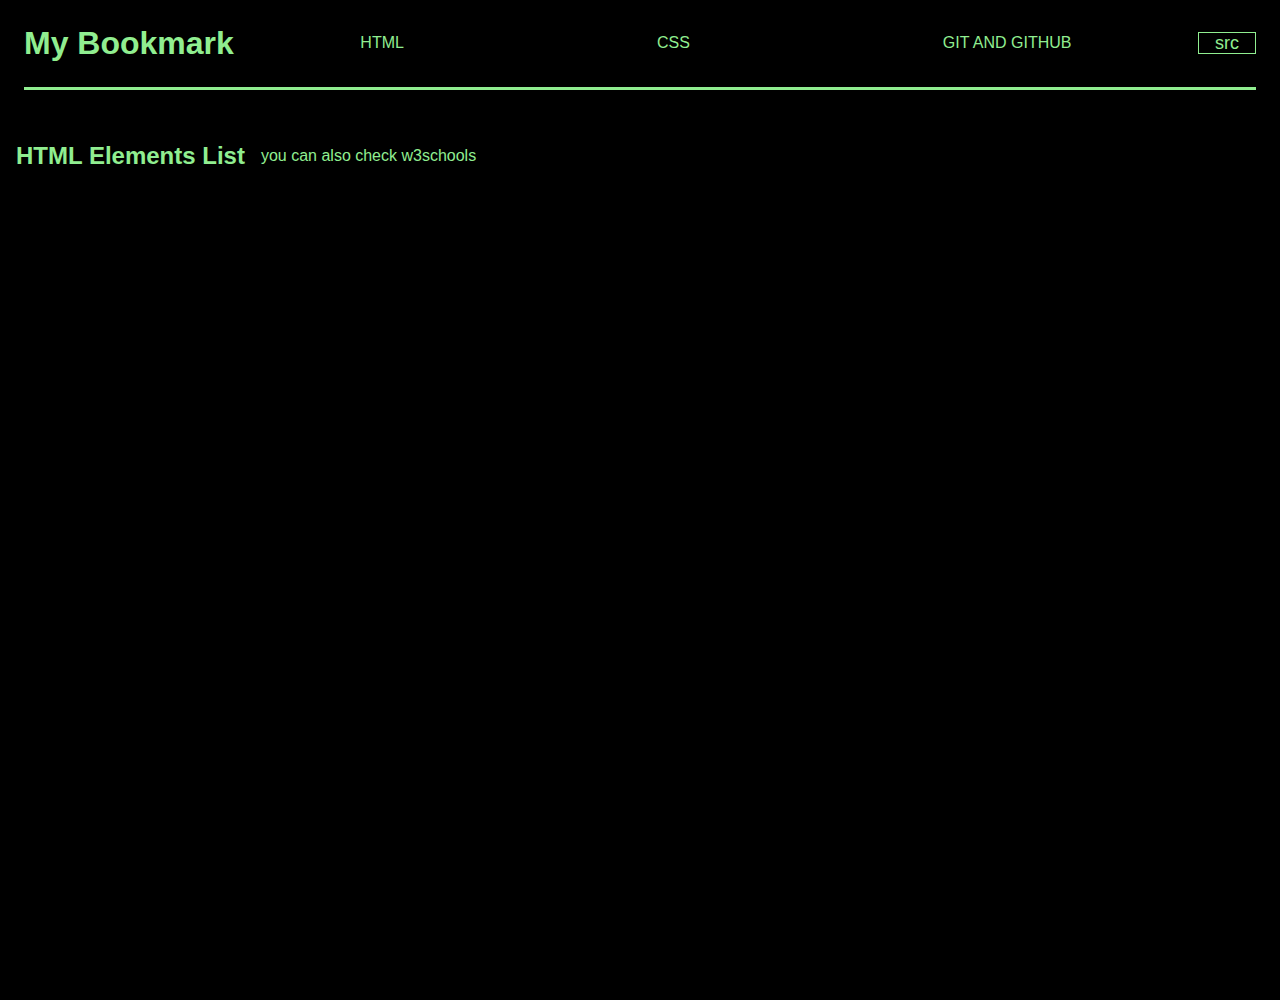
<file: html/html.html>
<!DOCTYPE html>
<html lang="en">
<head>
    <link rel="stylesheet" href="../css/html.css">
    <meta charset="UTF-8">
    <meta http-equiv="X-UA-Compatible" content="IE=edge">
    <meta name="viewport" content="width=device-width, initial-scale=1.0">
    <title>HTML Bookmark</title>
</head>
<body>
    <header>
        <div class="heading-wrapper">
            <div class="title">
                <a href="../index.html"><h1>my Bookmark</h1></a>
            </div>
            <nav class="heading-nav">
                <ul>
                    <li><a href="html.html">html</a></li>
                    <li><a href="css.html">css</a></li>
                    <li><a href="git.html">git and github</a></li>
                </ul>
            </nav>
            <div class="sources">
                <a href="../html/src.html">src</a>
            </div>
        </div>
        <br>
        <br>
    </header>
    <main>
        <div>
            <h2>HTML elements list</h2>
            <p>you can also check <a href="https://www.w3schools.com/tags/default.asp">w3schools</a></p>
        </div>
        <iframe src="https://way2tutorial.com/html/tag/index.php" frameborder="0"></iframe>  
    </main>
</body>
</html>
</file>
<file: css/html.css>
/* header */
* {
  margin: 0;
  padding: 0;
  box-sizing: border-box;
  color: lightgreen;
  font-family: sans-serif;
}
hr {
  background: lightgreen;
  height: 0.2rem;
  border: none;
  width: 80%;
  margin: auto;
}
body {
  background: black;
}
a {
  text-decoration: none;
  color: lightgreen;
}
.heading-nav > ul > li > a {
  text-decoration: none;
  padding: 0.2rem;
  text-transform: uppercase;
}
li {
  list-style: none;
}
.heading-wrapper {
  margin: 0 1.5em;
  height: 10vh;
  border-bottom: lightgreen solid;

  display: flex;
  justify-content: space-between;
  align-items: center;
}
.heading-nav {
  flex: 2;
  text-align: center;
}
.title {
  text-align: start;
  flex: -2;

  text-transform: capitalize;
}
.sources {
  flex: -2;
}
.sources > a:hover {
  cursor: pointer;
}
.sources > a {
  text-decoration: none;
  padding: 0 1rem;
  font-size: large;
  border: none;
  border: lightgreen solid 0.1rem;
}
ul {
  display: flex;
  justify-content: space-around;
}

/* main */
main > div {
  display: flex;
}
p {
  align-self: center;
}
h2 {
  text-transform: capitalize;
  margin: 1rem;
}
p > a:hover {
  background: lightgreen;
  color: black;
}
iframe {
  width: 90%;
  margin: 0 5%;
  height: calc(100vh - 10vh);
}
</file>
